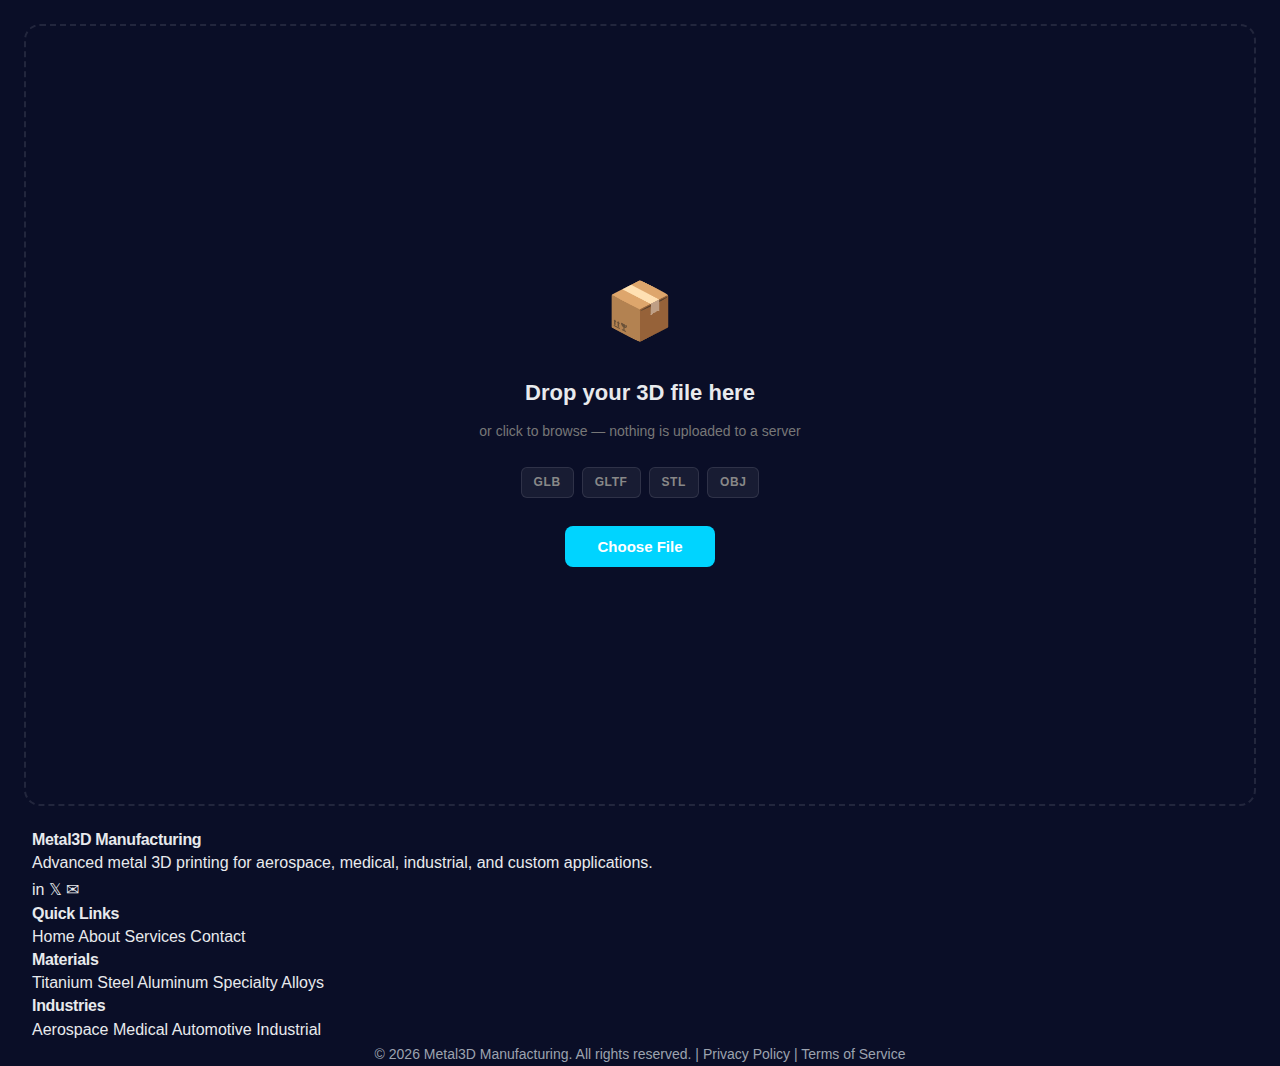
<file: viewer.html>
<!DOCTYPE html>
<html lang="en">
<head>
<meta charset="UTF-8">
<meta name="viewport" content="width=device-width, initial-scale=1.0">
<meta name="description" content="Industrial metal 3D printing: titanium (1055 MPa), steel 17-4 PH (1365 MPa), aluminum, cobalt chrome. DMLS/SLM technology, aerospace, medical, tooling.">
<link rel="stylesheet" href="css/style.css">
<title>3D Viewer — Metal 3D Printing</title>
<style>
  #viewer-page {
    display: flex;
    flex-direction: column;
    height: calc(100vh - 70px);
  }
  #drop-zone {
    flex: 1;
    display: flex;
    flex-direction: column;
    align-items: center;
    justify-content: center;
    margin: 24px;
    border: 2px dashed rgba(255,255,255,0.1);
    border-radius: 16px;
    cursor: pointer;
    transition: border-color 0.2s, background 0.2s;
    user-select: none;
  }
  #drop-zone:hover, #drop-zone.dragover {
    border-color: var(--accent, #00d4ff);
    background: rgba(255,255,255,0.03);
  }
  .drop-icon { font-size: 56px; margin-bottom: 16px; pointer-events: none; }
  .drop-title { font-size: 22px; font-weight: 700; margin-bottom: 8px; pointer-events: none; }
  .drop-sub { font-size: 14px; color: #777; margin-bottom: 24px; pointer-events: none; }
  .format-badges { display: flex; gap: 8px; flex-wrap: wrap; justify-content: center; pointer-events: none; }
  .format-badge {
    background: rgba(255,255,255,0.06);
    border: 1px solid rgba(255,255,255,0.1);
    border-radius: 6px; padding: 4px 12px;
    font-size: 12px; font-weight: 700; color: #888; letter-spacing: 0.05em;
  }
  .btn-browse {
    margin-top: 28px;
    background: var(--accent-color, #00d4ff);
    border: none; color: #fff;
    font-family: inherit; font-size: 15px; font-weight: 700;
    padding: 12px 32px; border-radius: 8px; cursor: pointer;
  }
  #file-input { display: none; }
  #viewer-canvas {
    flex: 1; position: relative; display: none; overflow: hidden;
  }
  #viewer-canvas canvas { display: block; width: 100% !important; height: 100% !important; }
  #viewer-filename {
    position: absolute; top: 12px; left: 16px;
    font-size: 13px; color: #555; font-weight: 600; pointer-events: none;
  }
  .viewer-bar {
    position: absolute; bottom: 0; left: 0; right: 0;
    display: flex; align-items: center; justify-content: space-between;
    padding: 12px 16px;
    background: linear-gradient(transparent, rgba(0,0,0,0.85));
  }
  .controls-hint { font-size: 12px; color: #555; }
  .btn-new-model {
    background: rgba(255,255,255,0.07); border: 1px solid rgba(255,255,255,0.12);
    color: #888; font-family: inherit; font-size: 13px;
    padding: 6px 16px; border-radius: 6px; cursor: pointer;
  }
  .btn-new-model:hover { background: rgba(255,255,255,0.14); color: #fff; }
  .loading-overlay {
    position: absolute; inset: 0; display: flex; flex-direction: column;
    align-items: center; justify-content: center;
    background: rgba(0,0,0,0.75); gap: 14px; font-size: 16px; color: #00d4ff;
  }
  .progress-bar { width: 220px; height: 3px; background: #1a1a2e; border-radius: 2px; overflow: hidden; }
  .progress-fill { height: 100%; background: var(--accent-color, #00d4ff); width: 0%; transition: width 0.2s; }
</style>
</head>
<body>



<main id="main-content">
<div id="viewer-page">
  <div id="drop-zone">
    <div class="drop-icon">📦</div>
    <div class="drop-title">Drop your 3D file here</div>
    <div class="drop-sub">or click to browse — nothing is uploaded to a server</div>
    <div class="format-badges">
      <span class="format-badge">GLB</span>
      <span class="format-badge">GLTF</span>
      <span class="format-badge">STL</span>
      <span class="format-badge">OBJ</span>
    </div>
    <button class="btn-browse" id="btn-browse">Choose File</button>
    <input type="file" id="file-input" accept=".glb,.gltf,.stl,.obj">
  </div>
  <div id="viewer-canvas">
    <div id="viewer-filename"></div>
    <div class="loading-overlay" id="loading-overlay">
      <div id="loading-text">Loading model…</div>
      <div class="progress-bar"><div class="progress-fill" id="progress-fill"></div></div>
    </div>
    <div class="viewer-bar">
      <span class="controls-hint">🖱️ Drag to rotate · Scroll to zoom · Right-click to pan</span>
      <button class="btn-new-model" id="btn-new">Load New Model</button>
    </div>
  </div>
</div>
</main>

<footer>
    <div class="footer-container">
      <div class="footer-section">
        <h4>Metal3D Manufacturing</h4>
        <p>Advanced metal 3D printing for aerospace, medical, industrial, and custom applications.</p>
        <div class="social-links">
          <a href="#" title="LinkedIn">in</a>
          <a href="#" title="Twitter">𝕏</a>
          <a href="#" title="Email">✉</a>
        </div>
      </div>

      <div class="footer-section">
        <h4>Quick Links</h4>
        <a href="index.html">Home</a>
        <a href="about.html">About</a>
        <a href="services.html">Services</a>
        <a href="contact.html">Contact</a>
      </div>

      <div class="footer-section">
        <h4>Materials</h4>
        <a href="#materials">Titanium</a>
        <a href="#materials">Steel</a>
        <a href="#materials">Aluminum</a>
        <a href="#materials">Specialty Alloys</a>
      </div>

      <div class="footer-section">
        <h4>Industries</h4>
        <a href="#industries">Aerospace</a>
        <a href="#industries">Medical</a>
        <a href="#industries">Automotive</a>
        <a href="#industries">Industrial</a>
      </div>
    </div>

    <div class="footer-bottom">
      <p>&copy; 2026 Metal3D Manufacturing. All rights reserved. | Privacy Policy | Terms of Service</p>
    </div>
  </footer>

<script src="js/main.js"></script>
<script type="importmap">
{"imports":{"three":"https://cdn.jsdelivr.net/npm/three@0.162.0/build/three.module.js","three/addons/":"https://cdn.jsdelivr.net/npm/three@0.162.0/examples/jsm/"}}
</script>
<script type="module">
import * as THREE from 'three';
import { OrbitControls } from 'three/addons/controls/OrbitControls.js';
import { GLTFLoader } from 'three/addons/loaders/GLTFLoader.js';
import { DRACOLoader } from 'three/addons/loaders/DRACOLoader.js';
import { STLLoader } from 'three/addons/loaders/STLLoader.js';
import { OBJLoader } from 'three/addons/loaders/OBJLoader.js';
import { RoomEnvironment } from 'three/addons/environments/RoomEnvironment.js';

const dropZone=document.getElementById('drop-zone'),fileInput=document.getElementById('file-input'),canvasEl=document.getElementById('viewer-canvas'),loadingOverlay=document.getElementById('loading-overlay'),loadingText=document.getElementById('loading-text'),progressFill=document.getElementById('progress-fill'),filenameEl=document.getElementById('viewer-filename');
const bgColor=getComputedStyle(document.documentElement).getPropertyValue('--bg-dark').trim()||'#0a0a0f';
const primaryColor=getComputedStyle(document.documentElement).getPropertyValue('--accent-color').trim()||'#00d4ff';
const scene=new THREE.Scene();
scene.background=new THREE.Color(bgColor);
scene.fog=new THREE.Fog(bgColor,20,80);
const camera=new THREE.PerspectiveCamera(50,1,0.001,2000);
camera.position.set(4,2.5,4);
const renderer=new THREE.WebGLRenderer({antialias:true});
renderer.setPixelRatio(Math.min(window.devicePixelRatio,2));
renderer.toneMapping=THREE.ACESFilmicToneMapping;
renderer.toneMappingExposure=1.4;
renderer.outputColorSpace=THREE.SRGBColorSpace;
canvasEl.appendChild(renderer.domElement);
const pmrem=new THREE.PMREMGenerator(renderer);
scene.environment=pmrem.fromScene(new RoomEnvironment(),0.04).texture;
pmrem.dispose();
const controls=new OrbitControls(camera,renderer.domElement);
controls.enableDamping=true;controls.dampingFactor=0.05;controls.autoRotate=true;controls.autoRotateSpeed=1.5;controls.minDistance=0.01;controls.maxDistance=1000;
scene.add(new THREE.AmbientLight(0xffffff,1.5));
const d1=new THREE.DirectionalLight(0xffffff,3);d1.position.set(5,10,5);scene.add(d1);
const d2=new THREE.DirectionalLight(0xffffff,2);d2.position.set(-5,5,-5);scene.add(d2);
const p1=new THREE.PointLight(new THREE.Color(primaryColor),2,100);p1.position.set(-3,2,0);scene.add(p1);
const p2=new THREE.PointLight(0x7b2ff7,2,100);p2.position.set(3,-1,2);scene.add(p2);
scene.add(new THREE.GridHelper(40,80,0x222244,0x111122));
const dracoLoader=new DRACOLoader();dracoLoader.setDecoderPath('https://cdn.jsdelivr.net/npm/three@0.162.0/examples/jsm/libs/draco/');
const gltfLoader=new GLTFLoader();gltfLoader.setDRACOLoader(dracoLoader);
const stlLoader=new STLLoader(),objLoader=new OBJLoader();
const defaultMat=new THREE.MeshStandardMaterial({color:new THREE.Color(primaryColor).lerp(new THREE.Color(0xffffff),0.4),roughness:0.35,metalness:0.7,side:THREE.DoubleSide});
let currentModel=null;
function clearModel(){if(currentModel){scene.remove(currentModel);currentModel=null;}}
function fitToScene(o){const box=new THREE.Box3().setFromObject(o),size=box.getSize(new THREE.Vector3()),center=box.getCenter(new THREE.Vector3()),maxDim=Math.max(size.x,size.y,size.z)||1,scale=2.5/maxDim;o.position.copy(center).multiplyScalar(-scale);o.scale.setScalar(scale);camera.position.set(4,2.5,4);controls.target.set(0,0,0);controls.update();}
function fixGLTF(o){o.traverse(c=>{if(!c.isMesh)return;const mats=Array.isArray(c.material)?c.material:[c.material];mats.forEach((m,i)=>{if(m.isMeshBasicMaterial){const r=new THREE.MeshStandardMaterial({color:m.color,map:m.map,roughness:0.5,metalness:0.1,side:THREE.DoubleSide});Array.isArray(c.material)?c.material[i]=r:c.material=r;}else{m.side=THREE.DoubleSide;if(m.envMapIntensity!==undefined)m.envMapIntensity=2;m.needsUpdate=true;}});}));}
function addToScene(o){clearModel();fitToScene(o);scene.add(o);currentModel=o;loadingOverlay.style.display='none';}
function onProg(x){if(x.total){const p=Math.round(x.loaded/x.total*100);loadingText.textContent=`Loading… ${p}%`;progressFill.style.width=p+'%';}}
function onErr(e){loadingText.textContent='Error loading file.';console.error(e);}
function loadFile(file){
  const ext=file.name.split('.').pop().toLowerCase();
  if(!['glb','gltf','stl','obj'].includes(ext)){alert(`Unsupported format "${ext}"`);return;}
  const url=URL.createObjectURL(file);
  dropZone.style.display='none';canvasEl.style.display='block';
  filenameEl.textContent=file.name;loadingOverlay.style.display='flex';
  loadingText.textContent='Loading model…';progressFill.style.width='0%';resizeRenderer();
  if(ext==='glb'||ext==='gltf'){gltfLoader.load(url,g=>{fixGLTF(g.scene);addToScene(g.scene);URL.revokeObjectURL(url);},onProg,onErr);}
  else if(ext==='stl'){stlLoader.load(url,geo=>{geo.computeVertexNormals();const m=new THREE.Mesh(geo,defaultMat.clone()),g=new THREE.Group();g.add(m);addToScene(g);URL.revokeObjectURL(url);},onProg,onErr);}
  else if(ext==='obj'){objLoader.load(url,o=>{o.traverse(c=>{if(c.isMesh)c.material=defaultMat.clone();});addToScene(o);URL.revokeObjectURL(url);},onProg,onErr);}
}
document.getElementById('btn-browse').addEventListener('click',e=>{e.stopPropagation();fileInput.click();});
dropZone.addEventListener('click',()=>fileInput.click());
fileInput.addEventListener('change',e=>{if(e.target.files[0])loadFile(e.target.files[0]);});
dropZone.addEventListener('dragover',e=>{e.preventDefault();dropZone.classList.add('dragover');});
dropZone.addEventListener('dragleave',()=>dropZone.classList.remove('dragover'));
dropZone.addEventListener('drop',e=>{e.preventDefault();dropZone.classList.remove('dragover');if(e.dataTransfer.files[0])loadFile(e.dataTransfer.files[0]);});
document.getElementById('btn-new').addEventListener('click',()=>{clearModel();canvasEl.style.display='none';dropZone.style.display='flex';fileInput.value='';});
function resizeRenderer(){const w=canvasEl.clientWidth,h=canvasEl.clientHeight;renderer.setSize(w,h);camera.aspect=w/h;camera.updateProjectionMatrix();}
window.addEventListener('resize',resizeRenderer);
function animate(){requestAnimationFrame(animate);p1.intensity=2+Math.sin(Date.now()*0.002)*0.5;p2.intensity=2+Math.cos(Date.now()*0.002)*0.5;controls.update();renderer.render(scene,camera);}
animate();
</script>
</body>
</html>
</file>
<file: css/style.css>
/* ============================================
   metalprint3d.com - Tech/Industrial Design
   Premium Generated Stylesheet
   ============================================ */

:root {
    --primary: #00d9ff;
    --primary-dark: #00a8cc;
    --secondary: #ff6b35;
    --accent: #7c3aed;
    --bg-dark: #0a0e27;
    --bg-darker: #050714;
    --bg-card: #12172e;
    --text: #e8eaed;
    --text-dim: #9ca3af;
    --border: rgba(255,255,255,0.1);
    --font-heading: 'Orbitron', sans-serif;
    --font-body: 'Space Grotesk', sans-serif;
    --radius: 10px;
    --transition: all 0.4s cubic-bezier(0.4,0,0.2,1);
    --transition-fast: all 0.2s ease;
}

.grain-overlay{position:fixed;top:0;left:0;width:100%;height:100%;background-image:url("data:image/svg+xml,%3Csvg viewBox='0 0 400 400' xmlns='http://www.w3.org/2000/svg'%3E%3Cfilter id='n'%3E%3CfeTurbulence type='fractalNoise' baseFrequency='0.9' numOctaves='3' stitchTiles='stitch'/%3E%3C/filter%3E%3Crect width='100%25' height='100%25' filter='url(%23n)'/%3E%3C/svg%3E");opacity:0.03;pointer-events:none;z-index:100;}

*,*::before,*::after { margin:0;padding:0;box-sizing:border-box; }
html { scroll-behavior:smooth;font-size:16px; }

body {
    font-family: var(--font-body);
    color: var(--text);
    background-color: var(--bg-dark);
    line-height: 1.7;
    -webkit-font-smoothing: antialiased;
    overflow-x: hidden;
    position: relative;
}

h1,h2,h3,h4,h5,h6 {
    font-family: var(--font-heading);
    line-height: 1.2;
    font-weight: 700;
    color: var(--text);
    letter-spacing: -0.02em;
}
h1 { font-size: clamp(2.5rem,8vw,5rem); }
h2 { font-size: clamp(2rem,5vw,3.5rem); }
h3 { font-size: clamp(1.25rem,3vw,1.75rem); }
a { text-decoration:none;color:inherit; }
img { max-width:100%;display:block; }

/* Layout */
.container { max-width:1200px;margin:0 auto;padding:0 2rem; }
.container-wide { max-width:1400px;margin:0 auto;padding:0 2rem; }
section { padding:8rem 0; }
.section-header { margin-bottom:4rem; }
.section-header.center { text-align:center; }

.section-label {
    display:inline-block;
    font-size:0.75rem;font-weight:700;
    text-transform:uppercase;letter-spacing:0.2em;
    color:var(--primary);margin-bottom:1rem;
    position:relative;padding-left:2.5rem;
}
.section-label::before {
    content:'';position:absolute;left:0;top:50%;
    transform:translateY(-50%);width:2rem;height:2px;
    background:linear-gradient(90deg,var(--primary),var(--accent));
}

/* Header */
.site-header {
    position:fixed;top:0;left:0;right:0;z-index:1000;
    background:rgba(10,14,39,0.8);
    backdrop-filter:blur(20px);
    border-bottom:1px solid var(--border);
    transition: box-shadow 0.3s ease;
}
.site-header.scrolled { box-shadow:0 4px 30px rgba(0,0,0,0.15); }
.navbar { padding:1.5rem 0; }
.nav-container {
    max-width:1400px;margin:0 auto;padding:0 2rem;
    display:flex;justify-content:space-between;align-items:center;
}
.nav-logo {
    font-family:var(--font-heading);font-size:1.25rem;font-weight:700;
    display:flex;align-items:center;gap:0.35rem;
    transition:var(--transition-fast);
}
.nav-logo:hover { transform:translateY(-2px); }
.logo-bracket { color:var(--primary);font-size:1.5rem; }
.logo-text {
    background:linear-gradient(135deg,var(--primary),var(--accent));
    -webkit-background-clip:text;-webkit-text-fill-color:transparent;
    background-clip:text;
}
.logo-emoji { font-size:1.5rem;line-height:1; }
.nav-menu { display:flex;gap:2.5rem;list-style:none; }
.nav-link {
    position:relative;font-weight:500;text-transform:uppercase;
    font-size:0.875rem;letter-spacing:0.05em;
    transition:var(--transition-fast);
}
.nav-link::after {
    content:'';position:absolute;bottom:-4px;left:0;width:0;height:2px;
    background:linear-gradient(90deg,var(--primary),var(--accent));
    transition:var(--transition);
}
.nav-link:hover::after,.nav-link.active::after { width:100%; }
.nav-link:hover { color:var(--primary); }

.nav-toggle {
    display:none;flex-direction:column;gap:5px;
    background:none;border:none;cursor:pointer;padding:0.5rem;
}
.hamburger {
    width:25px;height:2px;background:var(--primary);
    transition:var(--transition);display:block;
    position:relative;
}
.hamburger::before,.hamburger::after {
    content:'';position:absolute;width:25px;height:2px;
    background:var(--primary);transition:var(--transition);
}
.hamburger::before { top:-7px; }
.hamburger::after { top:7px; }
.nav-toggle.active .hamburger { background:transparent; }
.nav-toggle.active .hamburger::before { transform:rotate(45deg);top:0; }
.nav-toggle.active .hamburger::after { transform:rotate(-45deg);top:0; }

/* Hero */
.hero {
    position:relative;min-height:100vh;
    display:flex;align-items:center;justify-content:center;
    overflow:hidden;padding-top:80px;
}
.hero-background {
    position:absolute;top:0;left:0;width:100%;height:100%;z-index:0;
}
.hero-background img {
    width:100%;height:100%;object-fit:cover;filter:brightness(0.3);
}
.hero-overlay {
    position:absolute;top:0;left:0;width:100%;height:100%;
    background:linear-gradient(135deg, rgba(10,14,39,0.9), rgba(124,58,237,0.2));
}
.hero-content {
    position:relative;z-index:2;max-width:1400px;
    margin:0 auto;padding:0 2rem;text-align:center;
}
.hero-badge {
    display:inline-block;padding:0.5rem 1.5rem;
    border:1px solid var(--primary);border-radius:50px;
    font-size:0.75rem;font-weight:600;letter-spacing:0.15em;
    text-transform:uppercase;color:var(--primary);
    margin-bottom:2rem;animation:fadeInDown 0.8s ease-out;
}
.hero-title { margin-bottom:1.5rem;color:#fff;animation:fadeInUp 0.8s ease-out 0.2s both; }
.title-line { display:block;line-height:1; }
.title-line.highlight {
    background:linear-gradient(135deg,var(--primary),var(--accent));
    -webkit-background-clip:text;-webkit-text-fill-color:transparent;
    background-clip:text;
}
.hero-subtitle {
    font-size:clamp(1.125rem,2vw,1.5rem);
    max-width:700px;margin:0 auto 3rem;color:rgba(255,255,255,0.8);
    animation:fadeInUp 0.8s ease-out 0.4s both;
}
.hero-actions {
    display:flex;gap:1.5rem;justify-content:center;flex-wrap:wrap;
    animation:fadeInUp 0.8s ease-out 0.6s both;
}
.hero-stats {
    display:flex;gap:4rem;justify-content:center;margin-top:4rem;
    animation:fadeInUp 0.8s ease-out 0.8s both;
}
.stat-item { text-align:center; }
.stat-number {
    font-family:var(--font-heading);font-size:2.5rem;font-weight:900;
    background:linear-gradient(135deg,var(--primary),#fff);
    -webkit-background-clip:text;-webkit-text-fill-color:transparent;
    background-clip:text;line-height:1;margin-bottom:0.5rem;
}
.stat-label {
    font-size:0.875rem;text-transform:uppercase;
    letter-spacing:0.1em;color:rgba(255,255,255,0.6);
}
.scroll-indicator {
    position:absolute;bottom:3rem;left:50%;transform:translateX(-50%);
    display:flex;flex-direction:column;align-items:center;gap:0.5rem;
    font-size:0.75rem;letter-spacing:0.15em;color:rgba(255,255,255,0.5);
    animation:fadeInUp 0.8s ease-out 1s both;
}
.scroll-line {
    width:1px;height:40px;
    background:linear-gradient(180deg,transparent,var(--primary));
    animation:scrollLine 2s ease-in-out infinite;
}

/* Buttons */
.btn {
    display:inline-block;padding:1rem 2.5rem;
    font-family:var(--font-heading);font-weight:600;font-size:0.875rem;
    text-transform:uppercase;letter-spacing:0.05em;
    border-radius:var(--radius);transition:var(--transition);
    cursor:pointer;position:relative;overflow:hidden;border:none;
}
.btn::before {
    content:'';position:absolute;top:0;left:-100%;width:100%;height:100%;
    background:linear-gradient(90deg,transparent,rgba(255,255,255,0.2),transparent);
    transition:left 0.5s;
}
.btn:hover::before { left:100%; }
.btn-primary {
    background:linear-gradient(135deg,var(--primary),var(--accent));
    color:#fff;
}
.btn-primary:hover {
    transform:translateY(-2px);
    box-shadow:0 10px 30px rgba(0,217,255,0.3);
}
.btn-secondary {
    background:transparent;border:2px solid var(--primary);color:var(--primary);
}
.btn-secondary:hover {
    background:var(--primary);color:#0a0e27;transform:translateY(-2px);
}
.btn-outline {
    background:transparent;border:2px solid var(--text);color:var(--text);
    padding:0.875rem 2rem;
}
.btn-outline:hover { background:var(--text);color:var(--bg-dark); }
.btn-large { padding:1.25rem 3rem;font-size:1rem; }
.btn-submit { width:100%;text-align:center; }

/* Process Section */
.process-section { background:#050714; }
.process-grid {
    display:grid;grid-template-columns:repeat(auto-fit,minmax(300px,1fr));gap:3rem;
}
.process-card {
    position:relative;background:#12172e;
    border:1px solid var(--border);border-radius:var(--radius);
    padding:2rem;transition:var(--transition);
}
.process-card:hover {
    transform:translateY(-10px);border-color:var(--primary);
    box-shadow:0 20px 40px rgba(0,217,255,0.1);
}
.card-number {
    font-family:var(--font-heading);font-size:4rem;font-weight:900;
    line-height:1;
    background:linear-gradient(135deg,var(--primary),var(--accent));
    -webkit-background-clip:text;-webkit-text-fill-color:transparent;
    background-clip:text;opacity:0.15;position:absolute;top:1rem;right:1.5rem;
}
.card-image {
    width:100%;height:200px;border-radius:calc(var(--radius) - 4px);
    overflow:hidden;margin-bottom:1.5rem;
}
.card-image img {
    width:100%;height:100%;object-fit:cover;transition:var(--transition);
}
.process-card:hover .card-image img { transform:scale(1.1); }
.process-card h3 { margin-bottom:1rem; }
.process-card p { color:var(--text-dim);line-height:1.7; }

/* Materials Section */
.materials-section {
    background:linear-gradient(135deg,#0a0e27,#050714);
}
.materials-content {
    display:grid;grid-template-columns:1fr 1fr;gap:4rem;align-items:center;
}
.materials-info h2 { margin-bottom:1.5rem; }
.materials-info p { color:var(--text-dim);margin-bottom:2rem;line-height:1.8; }
.materials-list { list-style:none;margin-bottom:2.5rem; }
.materials-list li {
    padding:0.75rem 0;font-size:1.125rem;
    display:flex;align-items:center;gap:1rem;
    border-bottom:1px solid var(--border);
}
.material-icon { color:var(--primary);font-size:0.5rem; }
.materials-visual { position:relative; }
.materials-visual img {
    width:100%;border-radius:var(--radius);
    box-shadow:0 20px 60px rgba(0,0,0,0.3);
}
.visual-accent {
    position:absolute;top:-2rem;right:-2rem;width:200px;height:200px;
    background:linear-gradient(135deg,var(--primary),var(--accent));
    opacity:0.1;border-radius:50%;filter:blur(60px);z-index:-1;
}

/* Industries Section */
.industries-grid {
    display:grid;grid-template-columns:repeat(auto-fit,minmax(250px,1fr));gap:2rem;
}
.industry-card {
    background:#12172e;border:1px solid var(--border);
    border-radius:var(--radius);padding:2.5rem 2rem;text-align:center;
    transition:var(--transition);
}
.industry-card:hover {
    transform:translateY(-5px);border-color:var(--primary);
}
.industry-icon {
    font-size:3rem;margin-bottom:1.5rem;display:inline-block;
    background:linear-gradient(135deg,var(--primary),var(--accent));
    -webkit-background-clip:text;-webkit-text-fill-color:transparent;
    background-clip:text;
}
.industry-card h3 { margin-bottom:1rem;font-size:1.5rem; }
.industry-card p { color:var(--text-dim);line-height:1.7; }

/* CTA Section */
.cta-section { position:relative;padding:10rem 0;overflow:hidden; }
.cta-background {
    position:absolute;top:0;left:0;width:100%;height:100%;z-index:0;
}
.cta-background img {
    width:100%;height:100%;object-fit:cover;filter:brightness(0.2);
}
.cta-background::after {
    content:'';position:absolute;top:0;left:0;width:100%;height:100%;
    background:linear-gradient(135deg, rgba(0,217,255,0.3), rgba(124,58,237,0.3));
}
.cta-content {
    position:relative;z-index:2;text-align:center;max-width:800px;margin:0 auto;
}
.cta-content h2 {
    font-size:clamp(2.5rem,5vw,4rem);margin-bottom:1.5rem;color:#fff;
}
.cta-content p { font-size:1.25rem;color:rgba(255,255,255,0.8);margin-bottom:3rem; }

/* Page Hero (secondary pages) */
.page-hero {
    position:relative;padding:10rem 0 6rem;overflow:hidden;
    display:flex;align-items:center;justify-content:center;
}
.page-hero-bg {
    position:absolute;top:0;left:0;width:100%;height:100%;z-index:0;
}
.page-hero-bg img {
    width:100%;height:100%;object-fit:cover;filter:brightness(0.3);
}
.page-hero-overlay {
    position:absolute;top:0;left:0;width:100%;height:100%;
    background:linear-gradient(135deg, rgba(10,14,39,0.9), rgba(124,58,237,0.2));
}
.page-hero-content {
    position:relative;z-index:2;text-align:center;max-width:800px;
    margin:0 auto;padding:0 2rem;
}
.page-hero-content h1 { color:#fff;margin-bottom:1rem; }
.page-hero-subtitle { font-size:1.25rem;color:rgba(255,255,255,0.8); }

/* About Page */
.story-section { padding:8rem 0; }
.story-grid {
    display:grid;grid-template-columns:1fr 1fr;gap:4rem;align-items:center;
}
.story-image img {
    width:100%;border-radius:var(--radius);
    box-shadow:0 20px 60px rgba(0,0,0,0.15);
}
.story-content { }
.story-content h2 { margin-bottom:1.5rem; }
.story-content p { color:var(--text-dim);margin-bottom:1.5rem;line-height:1.8; }

.mission-section { background:#050714;padding:8rem 0; }
.mission-grid {
    display:grid;grid-template-columns:1fr 1fr;gap:3rem;
}
.mission-card {
    background:#12172e;border:1px solid var(--border);
    border-radius:var(--radius);padding:3rem;
}
.mission-card h3 { margin-bottom:1.5rem;color:var(--primary); }
.mission-card p { color:var(--text-dim);line-height:1.8; }

.values-section { padding:8rem 0; }
.values-grid {
    display:grid;grid-template-columns:repeat(auto-fit,minmax(250px,1fr));gap:2rem;
}
.value-card {
    background:#12172e;border:1px solid var(--border);
    border-radius:var(--radius);padding:2.5rem 2rem;text-align:center;
    transition:var(--transition);
}
.value-card:hover { transform:translateY(-5px);border-color:var(--primary); }
.value-icon {
    font-size:2.5rem;margin-bottom:1rem;
    background:linear-gradient(135deg,var(--primary),var(--accent));
    -webkit-background-clip:text;-webkit-text-fill-color:transparent;
    background-clip:text;
}
.value-card h3 { margin-bottom:1rem; }
.value-card p { color:var(--text-dim);line-height:1.7; }

.stats-section {
    background:#050714;padding:6rem 0;
}
.stats-bar {
    display:grid;grid-template-columns:repeat(4,1fr);gap:2rem;text-align:center;
}

/* Services Page */
.services-detail-section { padding:8rem 0; }
.services-detail-grid { display:grid;gap:3rem; }
.service-detail-card {
    display:grid;grid-template-columns:1fr 2fr;gap:2rem;
    background:#12172e;border:1px solid var(--border);
    border-radius:var(--radius);overflow:hidden;
    transition:var(--transition);
}
.service-detail-card:hover { transform:translateY(-5px);border-color:var(--primary); }
.service-detail-image { height:100%;min-height:250px; }
.service-detail-image img { width:100%;height:100%;object-fit:cover; }
.service-detail-content { padding:2.5rem; }
.service-detail-content h3 { margin-bottom:1rem;color:var(--primary); }
.service-detail-content p { color:var(--text-dim);line-height:1.8; }

.timeline-section { background:#050714;padding:8rem 0; }
.timeline { position:relative;max-width:700px;margin:0 auto; }
.timeline-line {
    position:absolute;left:30px;top:0;bottom:0;width:2px;
    background:linear-gradient(180deg,var(--primary),var(--accent));
}
.timeline-step {
    display:flex;gap:2rem;margin-bottom:3rem;position:relative;
}
.timeline-number {
    width:60px;height:60px;border-radius:50%;flex-shrink:0;
    background:linear-gradient(135deg,var(--primary),var(--accent));
    color:#fff;display:flex;align-items:center;justify-content:center;
    font-family:var(--font-heading);font-weight:700;font-size:1.25rem;
    z-index:1;
}
.timeline-content {
    background:#12172e;border:1px solid var(--border);
    border-radius:var(--radius);padding:2rem;flex:1;
}
.timeline-content h3 { margin-bottom:0.75rem; }
.timeline-content p { color:var(--text-dim);line-height:1.7; }

/* Contact Page */
.contact-section { padding:8rem 0; }
.contact-grid {
    display:grid;grid-template-columns:1fr 1fr;gap:4rem;align-items:start;
}
.contact-info h2 { margin-bottom:1.5rem; }
.contact-info > p { color:var(--text-dim);line-height:1.8;margin-bottom:2rem; }
.contact-cards { display:grid;gap:1.5rem; }
.contact-card {
    background:#12172e;border:1px solid var(--border);
    border-radius:var(--radius);padding:1.5rem;
    display:flex;gap:1rem;align-items:flex-start;
}
.contact-card-icon {
    font-size:1.5rem;flex-shrink:0;
    background:linear-gradient(135deg,var(--primary),var(--accent));
    -webkit-background-clip:text;-webkit-text-fill-color:transparent;
    background-clip:text;
}
.contact-card h4 { margin-bottom:0.25rem;font-size:1rem; }
.contact-card p { color:var(--text-dim);font-size:0.9375rem; }

.contact-form-wrapper {
    background:#12172e;border:1px solid var(--border);
    border-radius:var(--radius);padding:2.5rem;
    box-shadow:0 20px 60px rgba(0,0,0,0.1);
}
.contact-form-wrapper h2 { margin-bottom:2rem; }
.form-group { margin-bottom:1.25rem; }
.form-group label {
    display:block;margin-bottom:0.4rem;font-weight:600;
    color:var(--text);font-size:0.95rem;
}
.required { color:#e74c3c; }
.form-group input[type="text"],
.form-group input[type="email"],
.form-group input[type="tel"],
.form-group textarea {
    width:100%;padding:0.875rem 1rem;
    border:2px solid var(--border);border-radius:var(--radius);
    font-family:var(--font-body);font-size:1rem;
    color:var(--text);background:#12172e;
    transition:var(--transition);
}
.form-group input:focus,
.form-group textarea:focus {
    outline:none;border-color:var(--primary);
    box-shadow:0 0 0 3px rgba(0,217,255,0.15);
}
.form-group input.error,
.form-group textarea.error { border-color:#e74c3c; }
.form-error { color:#e74c3c;font-size:0.85rem;margin-top:0.25rem;min-height:1.2em; }
.form-group input[type="file"] { font-family:var(--font-body);font-size:0.95rem;padding:0.5rem 0;border:none;background:none; }

/* Footer */
.site-footer {
    background:#050714;
    border-top:1px solid var(--border);padding:4rem 0 2rem;
    
}
.footer-container { max-width:1400px;margin:0 auto;padding:0 2rem; }
.footer-main {
    display:grid;grid-template-columns:2fr 3fr;gap:4rem;
    margin-bottom:3rem;padding-bottom:3rem;
    border-bottom:1px solid var(--border);
}
.footer-brand { }
.footer-logo {
    font-family:var(--font-heading);font-size:1.25rem;
    font-weight:700;margin-bottom:1rem;
    
}
.footer-brand p { color:var(--text-dim); }
.footer-links {
    display:grid;grid-template-columns:repeat(3,1fr);gap:2rem;
}
.footer-column h4 {
    font-size:0.875rem;text-transform:uppercase;letter-spacing:0.1em;
    margin-bottom:1.5rem;color:var(--primary);
}
.footer-column ul { list-style:none; }
.footer-column li { margin-bottom:0.75rem; }
.footer-column a {
    color:var(--text-dim);
    transition:var(--transition-fast);font-size:0.9375rem;
}
.footer-column a:hover { color:var(--primary);padding-left:5px; }
.footer-bottom {
    text-align:center;
    color:var(--text-dim);
    font-size:0.875rem;
}

/* Scroll Animation */
.animate-in {
    opacity:0;transform:translateY(30px);transition:opacity 0.6s ease,transform 0.6s ease;
}
.animate-in.visible { opacity:1;transform:translateY(0); }

/* Keyframes */
@keyframes fadeInDown {
    from { opacity:0;transform:translateY(-20px); }
    to { opacity:1;transform:translateY(0); }
}
@keyframes fadeInUp {
    from { opacity:0;transform:translateY(20px); }
    to { opacity:1;transform:translateY(0); }
}
@keyframes scrollLine {
    0%,100% { transform:scaleY(1); }
    50% { transform:scaleY(1.5); }
}

/* Responsive */
@media(max-width:968px) {
    .nav-menu {
        position:fixed;top:80px;right:-100%;width:300px;
        height:calc(100vh - 80px);background:#12172e;
        flex-direction:column;padding:2rem;gap:1.5rem;
        border-left:1px solid var(--border);transition:var(--transition);
        z-index:1000;
    }
    .nav-menu.active { right:0; }
    .nav-toggle { display:flex; }
    .hero-stats { gap:2rem; }
    .materials-content { grid-template-columns:1fr; }
    .story-grid { grid-template-columns:1fr; }
    .mission-grid { grid-template-columns:1fr; }
    .contact-grid { grid-template-columns:1fr; }
    .service-detail-card { grid-template-columns:1fr; }
    .service-detail-image { min-height:200px; }
    .footer-main { grid-template-columns:1fr; }
    .footer-links { grid-template-columns:repeat(2,1fr); }
    .stats-bar { grid-template-columns:repeat(2,1fr); }
}
@media(max-width:640px) {
    section { padding:5rem 0; }
    .hero { min-height:90vh; }
    .hero-stats { flex-direction:column;gap:1.5rem; }
    .process-grid { grid-template-columns:1fr; }
    .industries-grid { grid-template-columns:1fr; }
    .values-grid { grid-template-columns:1fr; }
    .footer-links { grid-template-columns:1fr; }
    .cta-section { padding:6rem 0; }
    .stats-bar { grid-template-columns:1fr; }
    .page-hero { padding:8rem 0 4rem; }
    .timeline-step { flex-direction:column;align-items:flex-start; }
    .timeline-line { display:none; }
}
</file>
